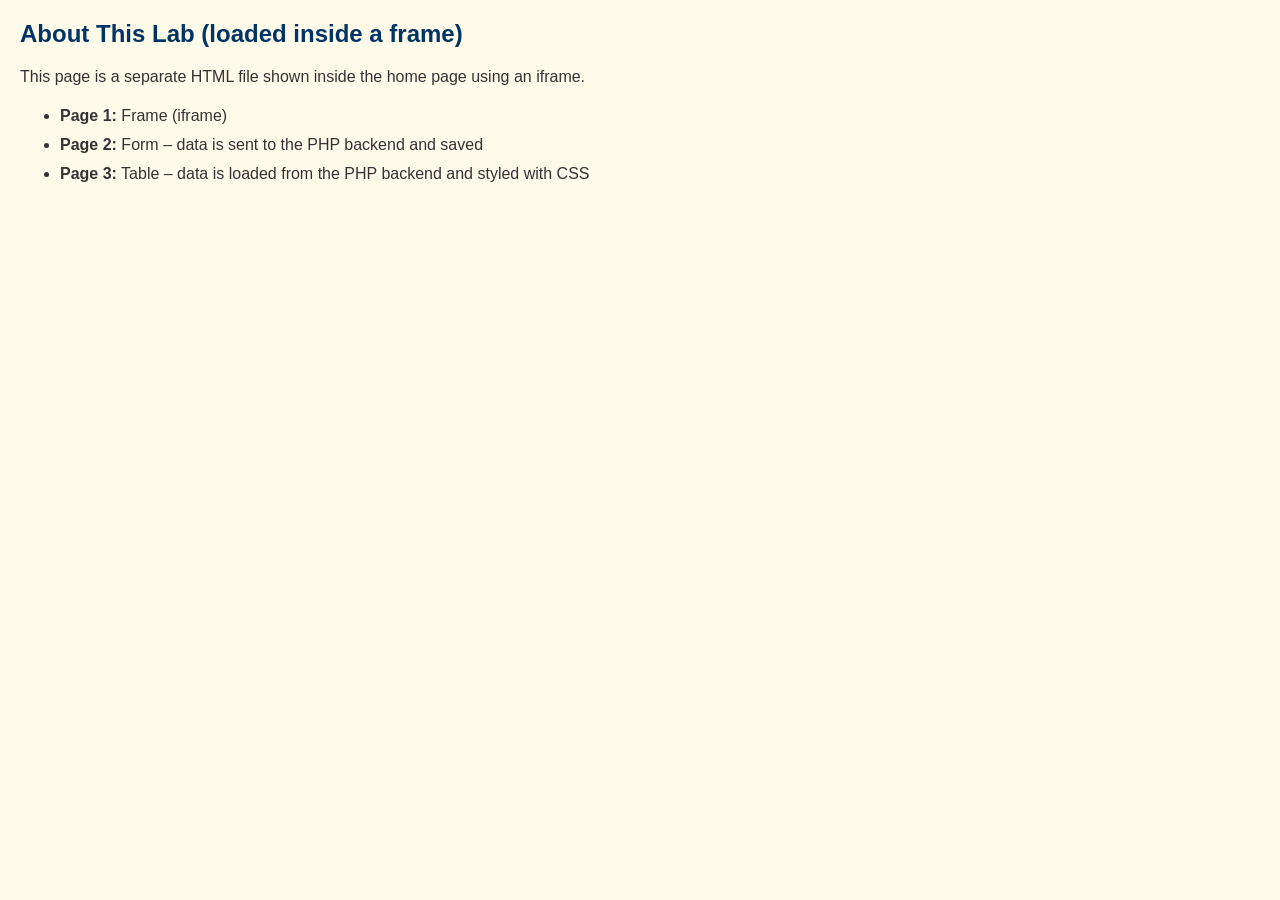
<file: page.html>
<!DOCTYPE html>
<html lang="en">
<head>
    <meta charset="UTF-8">
    <title>About</title>

    <style>
        body {
            font-family: Arial, sans-serif;
            background: #fffbea;
            margin: 0;
            padding: 20px;
            color: #333;
        }

        h2 {
            color: #003366;
            margin-top: 0;
        }

        ul {
            line-height: 1.8;
        }
    </style>
</head>

<body>
    <h2>About This Lab (loaded inside a frame)</h2>

    <p>
        This page is a separate HTML file shown inside the home page
        using an iframe.
    </p>

    <ul>
        <li><b>Page 1:</b> Frame (iframe)</li>
        <li><b>Page 2:</b> Form – data is sent to the PHP backend and saved</li>
        <li><b>Page 3:</b> Table – data is loaded from the PHP backend and styled with CSS</li>
    </ul>
</body>
</html>
</file>
